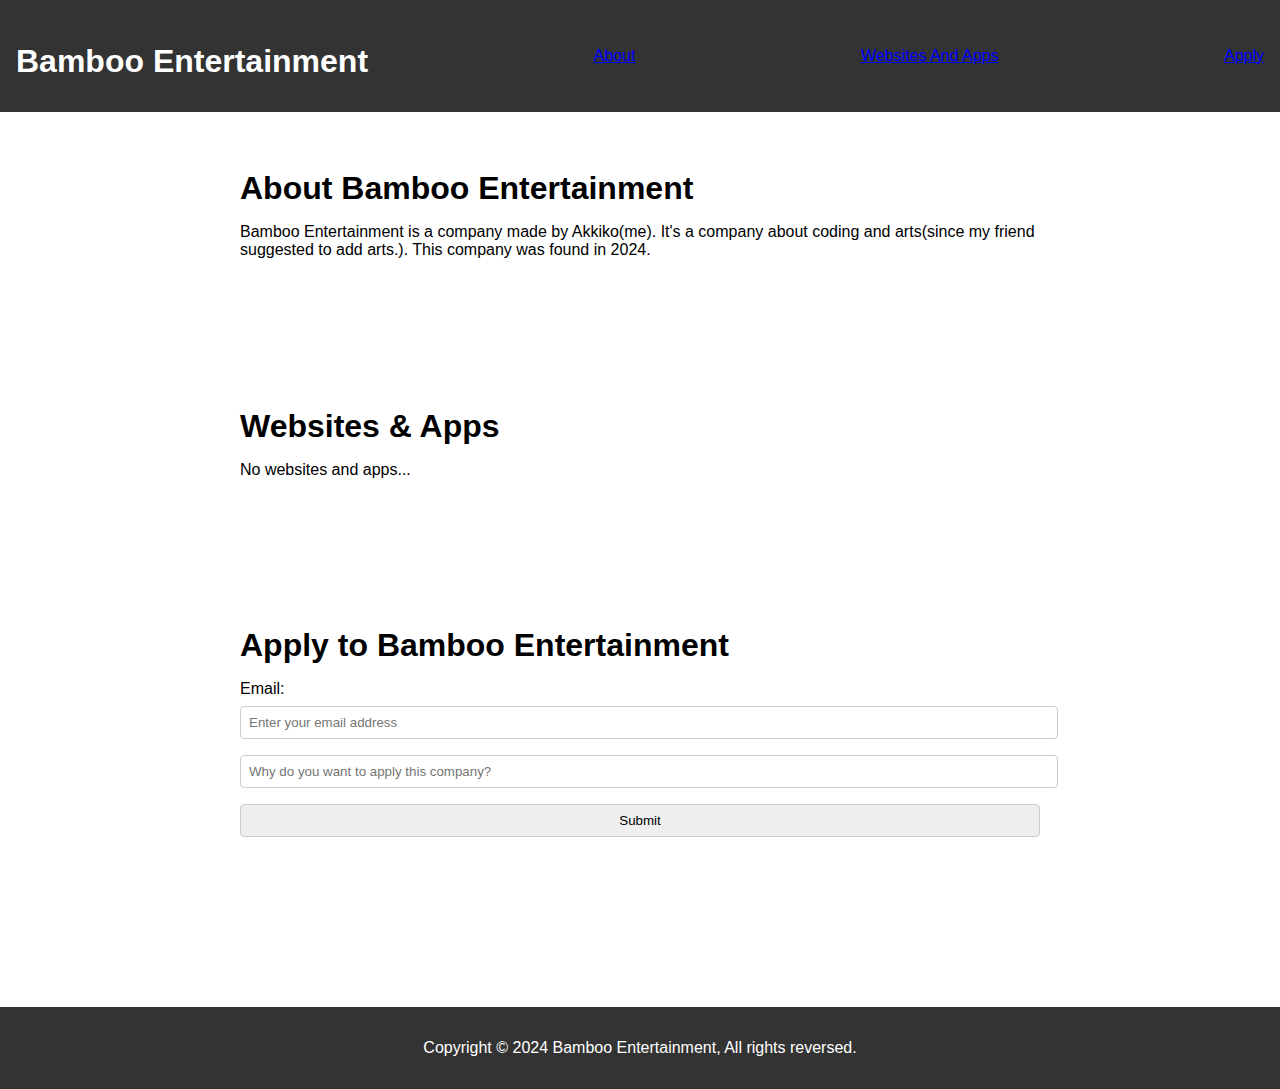
<file: index.html>
<!DOCTYPE html>
<html lang="en">
<head>
    <meta charset="UTF-8">
    <meta name="viewport" content="width=device-width, initial-scale=1.0">
    <link  rel="stylesheet" href="styles.css">
    <link rel="preconnect" href="https://fonts.googleapis.com">
    <link rel="preconnect" href="https://fonts.gstatic.com" crossorigin>
    <link href="https://fonts.googleapis.com/css2?family=Roboto:ital,wght@0,100;0,300;0,400;0,500;0,700;0,900;1,100;1,300;1,400;1,500;1,700;1,900&display=swap" rel="stylesheet">
    <title>Bamboo Entertainment</title>
</head>
<body>
    <header>
        <h2>Bamboo Entertainment</h2>
        <a href="#about">About</a>
        <a href="#websitesandapps">Websites And Apps</a>
        <a href="#apply">Apply</a>
    </header>
    <main>
    <section id="about">
        <h2>About Bamboo Entertainment</h2>
        <p>Bamboo Entertainment is a company made by Akkiko(me). It's a company about coding and arts(since my friend suggested to add arts.). This company was found in 2024.</p>
    </section>
    <br>
    <br>
    <br>
    <br>
    <br>
    <section id="websitesandapps">
        <h2>Websites & Apps</h2>
        <p>No websites and apps...</p>
    </section>
    <br>
    <br>
    <br>
    <br>
    <br>
    <section id="apply">
        <h2>Apply to Bamboo Entertainment</h2>
        <form>
            <label for="email">Email:</label>
            <input type="email" id="email" name="email" placeholder="Enter your email address">
            <input type="text" id="reasontxt" name="reason" placeholder="Why do you want to apply this company?">
            <input type="submit" value="Submit">
        </form>
    </section>
    </main>
    <br>
    <br>
    <br>
    <br>
    <br>
    <footer>
        <p>Copyright &copy; 2024 Bamboo Entertainment, All rights reversed.</p>
    </footer>
</body>
</html>
</file>
<file: styles.css>
body {
    font-family: Arial, Helvetica, sans-serif;
    margin: 0;
}

header  {
    background-color: #333;
    color:  #fff;
    display: flex;
    justify-content: space-between;
    align-items: center;
    padding: 1rem;
}

a {
    color:  blue;
}

main {
    max-width: 800px;  
    margin: 0 auto; 
    padding: 2rem; 
}

section {
    margin-bottom: 2rem;
}

h2 {
    font-size: 2rem;
    margin-bottom: 1rem;
}

form label {

    display: block;
  
    margin-bottom: 0.5rem;
  
  }
  
  form input,
  
  form textarea {
  
    width: 100%;
  
    padding: 0.5rem;
  
    margin-bottom: 1rem;
  
    border-radius: 0.25rem;
  
    border: 1px solid #ccc;
  
  }
  
  form button {
  
    background-color: #333;
  
    color: #fff;
  
    border: none;
  
    padding: 0.5rem 1rem;
  
    border-radius: 0.25rem;
  
    cursor: pointer;
  
  }

footer {

    background-color: #333;
  
    color: #fff;
  
    text-align: center;
  
    padding: 1rem;
  
}
</file>
